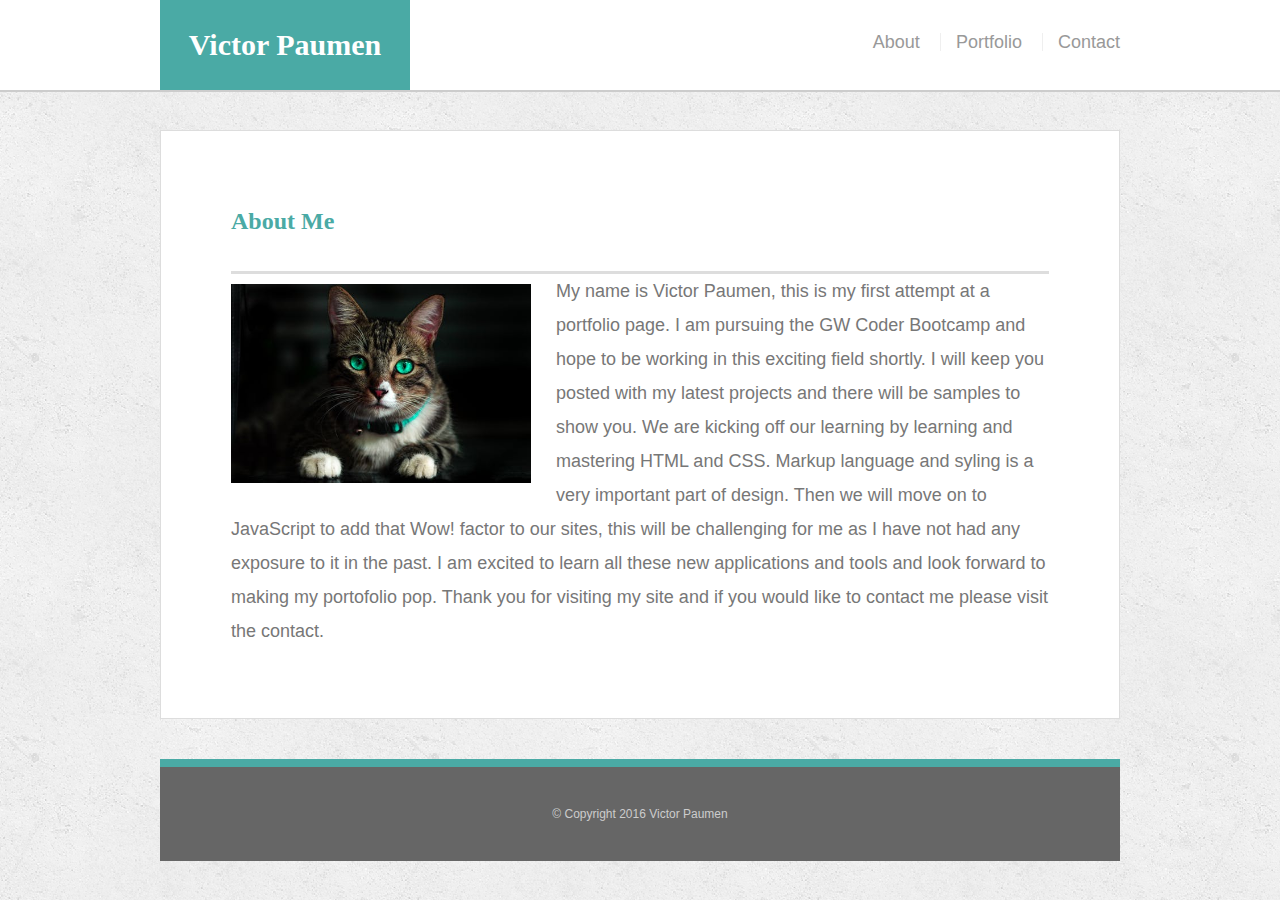
<file: index.html>
<!DOCTYPE html>
<html lang="en-us">
<head>
    <title>About Me</title>
    <link rel="stylesheet" type="text/css" href="css/reset.css">
    <link rel="stylesheet" type="text/css" href="css/style.css">
</head>
<body>
    <header id="masthead">
        <div class="container">
            <a href="index.html" id="logo">Victor Paumen</a>
            <nav>
                <a href="index.html">About</a>
                <a href="portfolio.html">Portfolio</a>
                <a href="contact.html">Contact</a>
            </nav>
        </div>
    </header>
        <div id="main-container" class="container">
            <section class="main-section">
            <h1>About Me</h1>
            <img src="assets/images/cat.jpg" class="auth-image" alt="Cat Pic">
        <p> My name is Victor Paumen, this is my first attempt at a portfolio page. 
            I am pursuing the GW Coder Bootcamp and hope to be working in this exciting field shortly.
            I will keep you posted with my latest projects and there will be samples to show you.
            We are kicking off our learning by learning and mastering HTML and CSS. Markup language and syling is a very important part of design.
            Then we will move on to JavaScript to add that Wow! factor to our sites, this will be challenging for me as I have not had any exposure to it in the past.
            I am excited to learn all these new applications and tools and look forward to making my portofolio pop.
            Thank you for visiting my site and if you would like to contact me please visit the contact.
        </p>

        </section>
    <footer>
        <div class="container">
            &copy; Copyright 2016 Victor Paumen
        </div>
    </footer>
  
</body>
</html>
</file>
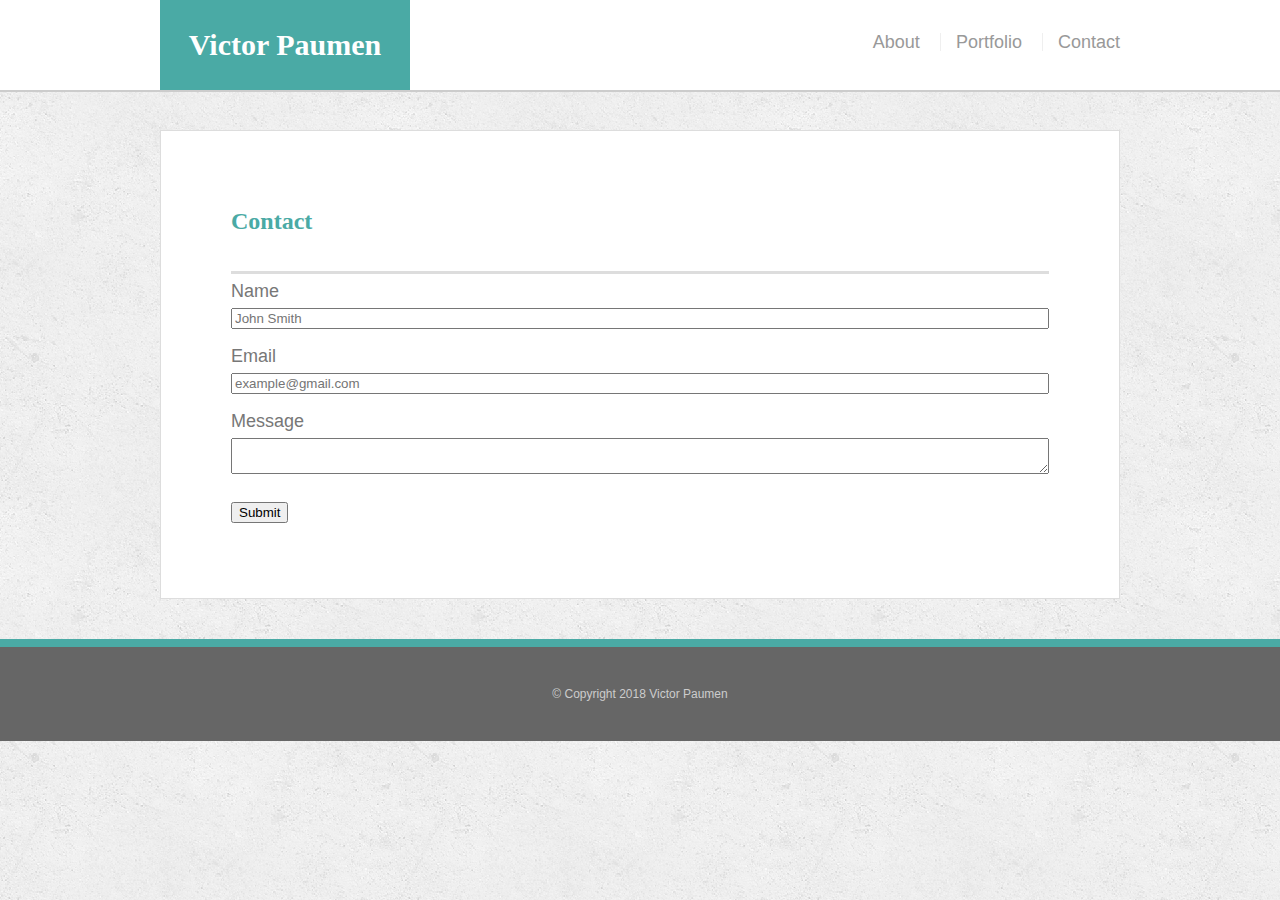
<file: contact.html>
<!DOCTYPE html>
<html lang="en-us">
<head>
    <title>Basic Portfolio</title>
    <link rel="stylesheet" type="text/css" href="css/reset.css">
    <link rel="stylesheet" type="text/css" href="css/style.css">
</head>
<body>
    <header id="masthead">
        <div class="container">
            <a href="index.html" id="logo">Victor Paumen</a>
            <nav>
                <a href="index.html">About</a>
                <a href="portfolio.html">Portfolio</a>
                <a href="contact.html">Contact</a>
            </nav>
        </div>
    </header>
    <div id="main-container" class="container">
        <section class="main-section">
        <h1>Contact</h1>
        <form id="contact-form">
            <ul>
                <li>
                    <label for="name">Name</label>
                    <input type="text" name="name" id="name" placeholder="John Smith"
                    required="required">
                </li>
                <li>
                    <label for="email">Email</label>
                    <input type="text" name="email" id="email" placeholder="example@gmail.com"
                    required="required">
                </li>
                <li>
                    <label for="message">Message</label>
                    <textarea id="message" name="message" required="required"></textarea>
                </li>
            </ul>
            <input type="submit" name="submit">
        </form>
        </section>
    </div>    
        
    <footer>
        <div class="container">
            &copy; Copyright 2018 Victor Paumen
        </div>
    </footer>
  
</body>
</html>
</file>
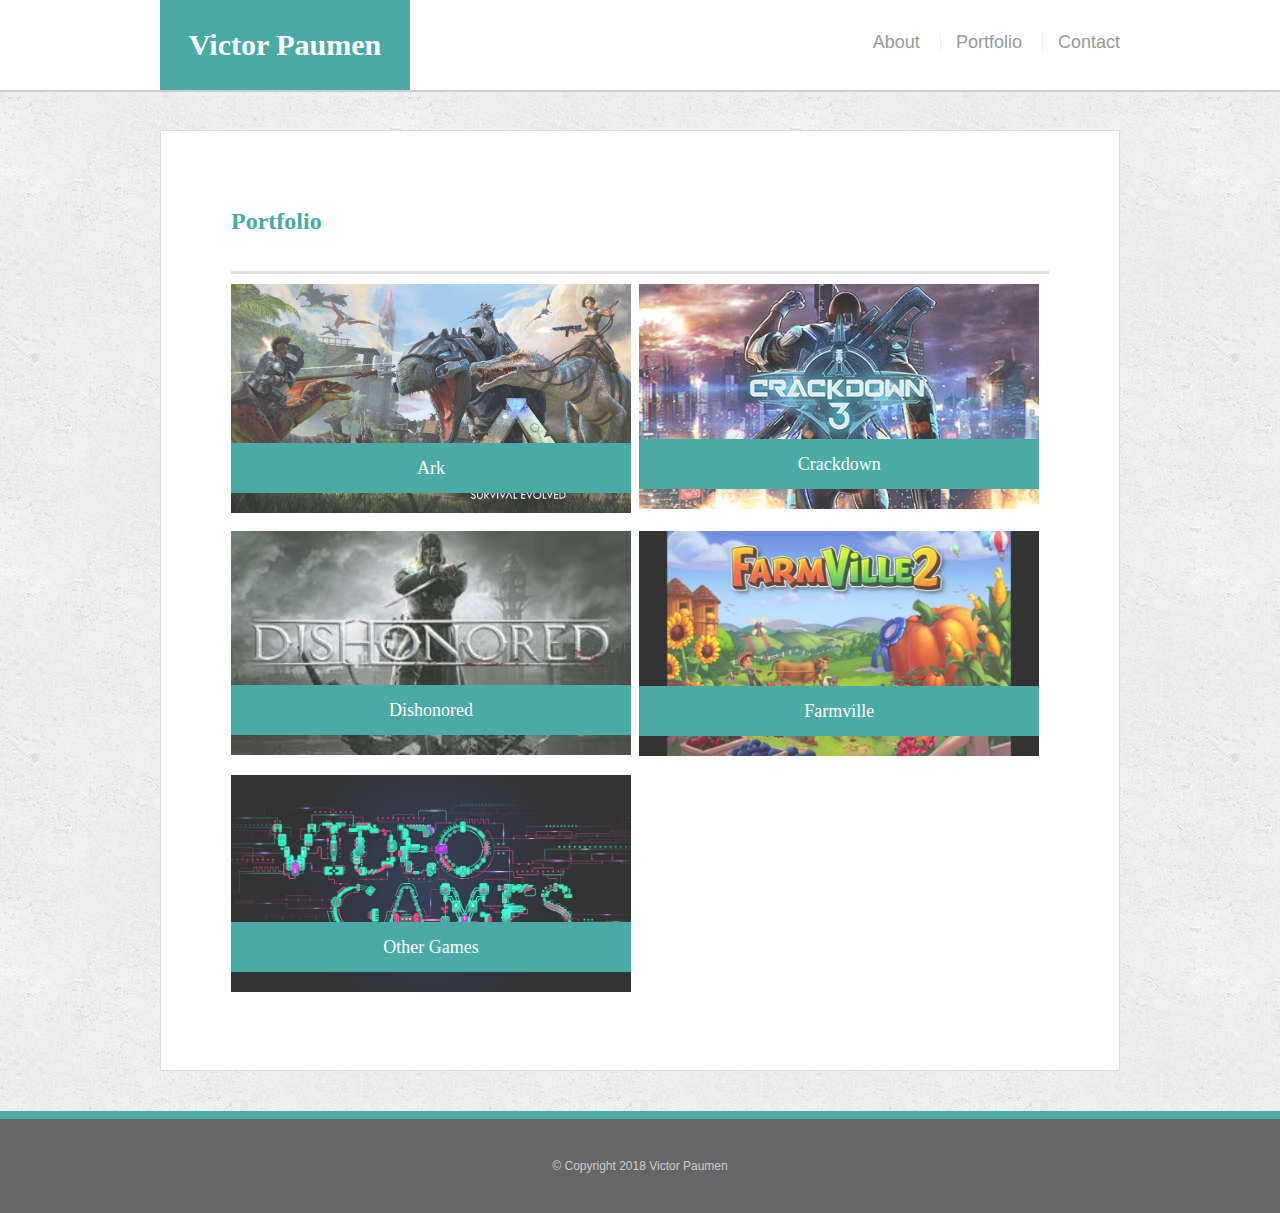
<file: portfolio.html>
<!DOCTYPE html>
<html lang="en-us">
<head>
    <title>Basic Portfolio</title>
    <link rel="stylesheet" type="text/css" href="css/reset.css">
    <link rel="stylesheet" type="text/css" href="css/style.css">
</head>
<body>
    <header id="masthead">
        <div class="container">
            <a href="index.html" id="logo">Victor Paumen</a>
            <nav>
                <a href="index.html">About</a>
                <a href="portfolio.html">Portfolio</a>
                <a href="contact.html">Contact</a>
            </nav>
        </div>
    </header>
    <div id="main-container" class="container">
        <section class="main-section">
        <h1>Portfolio</h1>

        <div class="work">    
        <img src="assets/images/ark.jpg" class="auth-image" alt="ark">
        <h3>Ark</h3>
        </div>
        
        <div class="work">
        <img src="assets/images/crackdown.jpg" class="auth-image" alt="crackdown">
        <h3>Crackdown</h3>
        </div>

        <div class="work clearfix">
        <img src="assets/images/dishonoredgpic.jpg" class="auth-image" alt="dishonored">
        <h3>Dishonored</h3>
        </div>

        <div class="work">
        <img src="assets/images/fvmaxresdefault.jpg" class="auth-image" alt="farmville">
        <h3>Farmville</h3>
        </div>

        <div class="work clearfix">    
        <img src="assets/images/othergames.jpg" class="auth-image" alt="Other Games">
        <h3>Other Games</h3>
        </div>
    
    </section>
    </div>

    <footer>
        <div class="container">
            &copy; Copyright 2018 Victor Paumen
        </div>
    </footer>
  
</body>
</html>
</file>
<file: css/style.css>
* {
    box-sizing: border-box;
}
body {
    background: url('../assets/images/concrete_seamless.png');
    font-size: 18px;
    line-height: 34px;
    font-family: 'Arial','Helvetica Neue', Helvetica, sans-serif;
    color: #777;
}

.container {
    width: 100%;
    max-width: 960px;
    margin: 0 auto;
    clear: both;
}
h1, h2, h3, p {
    margin-bottom: 0;
}

p:last-child {
    margin-bottom: 0;
}

h1, h2, h3 {
    font-family: Georgia, 'Times New Roman', Times, serif;
    font-weight: 700;
    color: #4aaaa5;
}

h1 {
    font-size: 24px;
    line-height: 40px;
    border-bottom: 3px solid #ddd;
    padding-bottom: 30px;
}
/*header*/
#masthead {
    background: #fff;
    margin: 0 0 30px;
    z-index: 99;
    color: #fff;
    overflow: auto;
    border-bottom: 2px solid #ccc;
    position: fixed;
    width: 100%;
}

#logo {
    width: 250px;
    height: 90px;
    background: #4aaaa5;
    float: left;
    font-family: Georgia, 'Times New Roman', Times, serif;
    text-align: center;
    line-height: 90px;
    color: #fff;
    font-weight: 700;
    font-size: 30px;
    text-decoration: none;
}

nav {
    float: right;
    margin-top: 25px;
}

nav a {
    color: #999;
    text-decoration: none;
    margin-left: 15px;
    display: inline-block;
    border-left: 1px solid #efefef;
    padding-left: 15px;
    line-height: 18px;
}
nav a:first-child {
    border-left: 0 none;
}

/* This is the Main Section Style*/

#main-container {
    padding-top: 130px;
    
}
.main-section {
    background: #fff;
    padding: 70px;
    margin: 0 0 40px 0;
    width: 100%;
    max-width: 960px;
    float: left;
    border: 1px solid #ddd;
}

.auth-image {
    width: 300px;
    height: auto;
    margin-top: 10px;
    float: left;
    margin-right: 25px;
}

footer {
    background: #666;
    color: #fff;
    padding: 30px;
    clear: both;
    border-top: 8px solid #4aaaa5;
    color: #ccc;
    font-size: 12px;
    text-align: center;
}
/*portfolio Style starts here*/
.work {
    width: 400px;
    overflow: auto;
    position: relative;
    float: left;
    margin-right: 1%;
    margin-bottom: 1%;
    /*margin:20px 0 25px;*/
}
/* This setting made the 3rd picture float to the right*/
/*.work:nth-child(even) {
    margin-right: 40px;
}*/
.clearfix {
    clear:both;
}

.work img {
    width: 100%;
    border: 0 none;
    opacity: .8;
}
.work h3 {
    border-bottom: 0;
    background: #4aaaa5;
    color: #fff;
    text-align: center;
    position: absolute;
    bottom: 20px;
    padding: 10px;
    width: 100%;
    line-height: 30px;
    margin-bottom: 0;
    font-weight: 300;
}
/*contact page*/
#contact-form ul {
    margin-bottom: 20px;
}
#contact-form li {
    margin-bottom: 10px;
}
label,
input[type=text],
input[type=email],
textarea {
    display: block;
    width: 100%;
}
input[type=text]
input[type=email]
textarea {
    height: 35px;
    border: 1px solid #ddd;
    padding: 0 10px;
    font-size: 14px;
}
</file>
